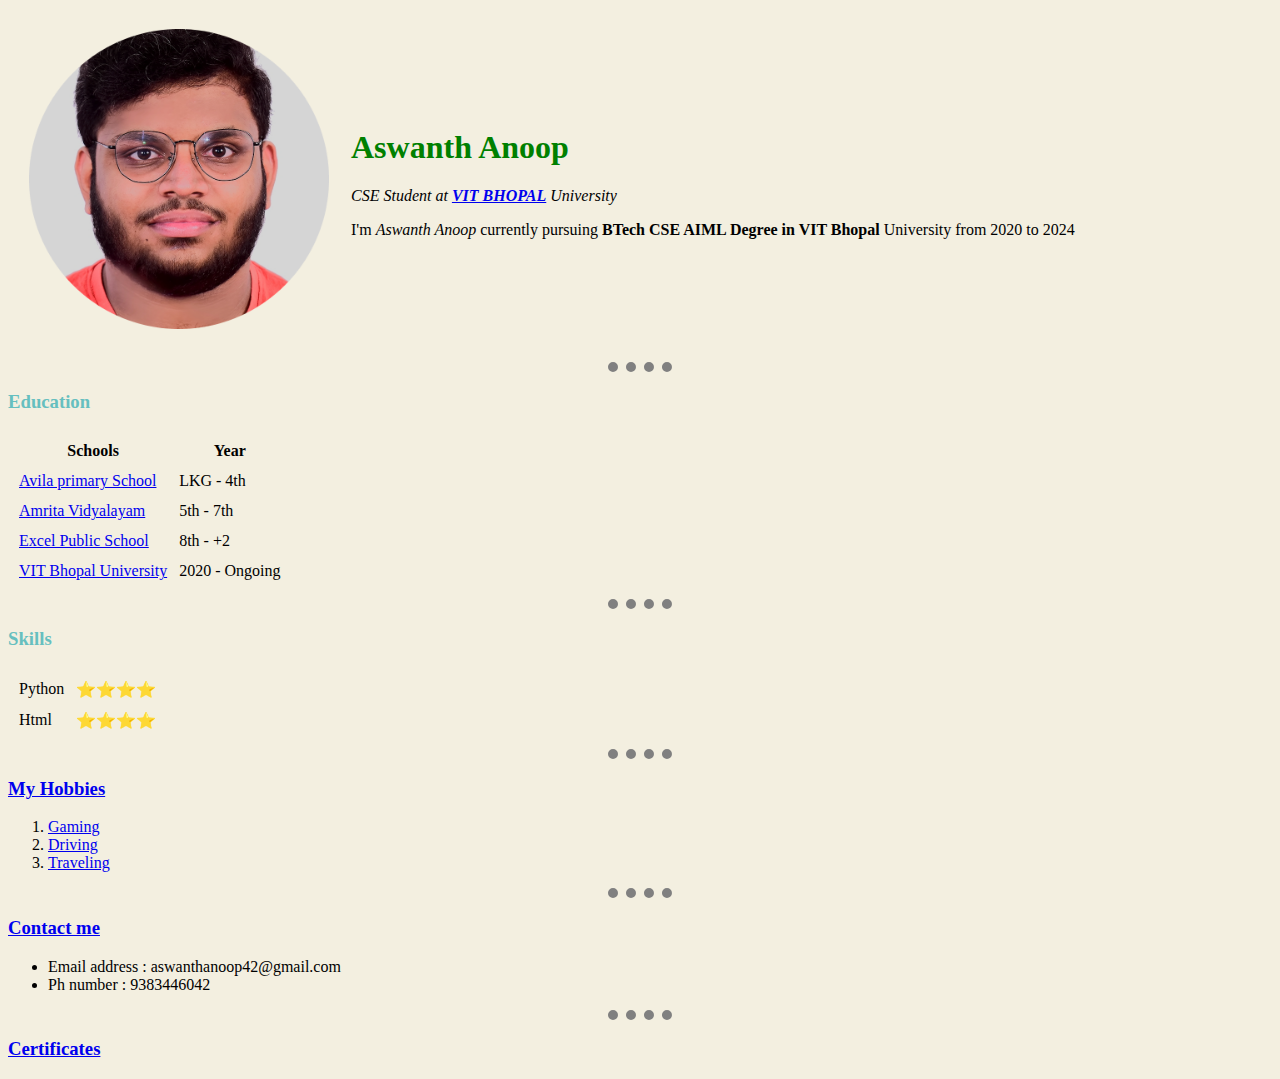
<file: index.html>
<!DOCTYPE html>
<html lang="en" dir="ltr">

<head>
  <meta charset="utf-8">
  <title>Aswanth's Personal Website</title>
</head>
  <link rel="stylesheet" href="styles.css">

<body>
  <table cellspacing ="20">
    <td><img src="profilecrop.png" alt="Aswanth profile picture"></td>
    <td>
      <h1>Aswanth Anoop</h1>
      <p><em>CSE Student at <strong><a href="https://vitbhopal.ac.in/">VIT BHOPAL</a></Strong> University</em></p>

      <p>I'm <em>Aswanth Anoop</em> currently pursuing <strong>BTech CSE AIML Degree in VIT Bhopal</strong>
        University from 2020 to 2024</p>
    </td>
  </table>




  <hr>
  <h3>Education</h3>
  <table cellspacing="10">
    <thead>
      <th>Schools</th>
      <th>Year</th>
    </thead>
    <tbody>
      <tr>
        <td><a href="https://www.icbse.com/schools/avila-pri-school-mahe-2z6dl3">Avila primary School</a></td>
        <td>LKG - 4th</td>

      </tr>
      <tr>
        <td><a href="http://tlsy.amritavidyalayam.org/">Amrita Vidyalayam</a></td>
        <td>5th - 7th</td>
        <td></td>
      </tr>
      <tr>
        <td><a href="https://excelpublicschoolmahe.in/">Excel Public School</a></td>
        <td>8th - +2</td>
      </tr>
      <tr>
        <td><a href="https://vitbhopal.ac.in/">VIT Bhopal University</a></td>
        <td>2020 - Ongoing</td>
      </tr>

    </tbody>

  </table>
  <hr>
  <h3>Skills</h3>
  <table cellspacing ="10" >
  <tbody>

      <tr>
        <td>Python</td>
        <td>⭐⭐⭐⭐</td>

      </tr>

      <tr>
        <td>Html</td>
        <td>⭐⭐⭐⭐</td>

      </tr>

    </tbody>
  </table>
  <hr>

  <h3><a href="Hobbies.html"><strong>My Hobbies</strong></a></h3>
  <ol>
    <li><a href="https://www.youtube.com/watch?v=i6vuXRLCD6w">Gaming</a></li>
    <li><a href="https://www.youtube.com/watch?v=b-WViLMs_4c">Driving</a></li>
    <li><a href="https://www.youtube.com/watch?v=35npVaFGHMY&t=9s">Traveling</a></li>

  </ol>
  <hr>
  <h3><a href="Contact.html"><Strong>Contact me</strong></a></h3>
    <ul>
      <li>Email address : aswanthanoop42@gmail.com</li>
      <li>Ph number : 9383446042</li>

    </ul>


  <hr>
  <h3><a href="certificates.html"><strong>Certificates</strong></a></h3>
</body>

</html>
</file>
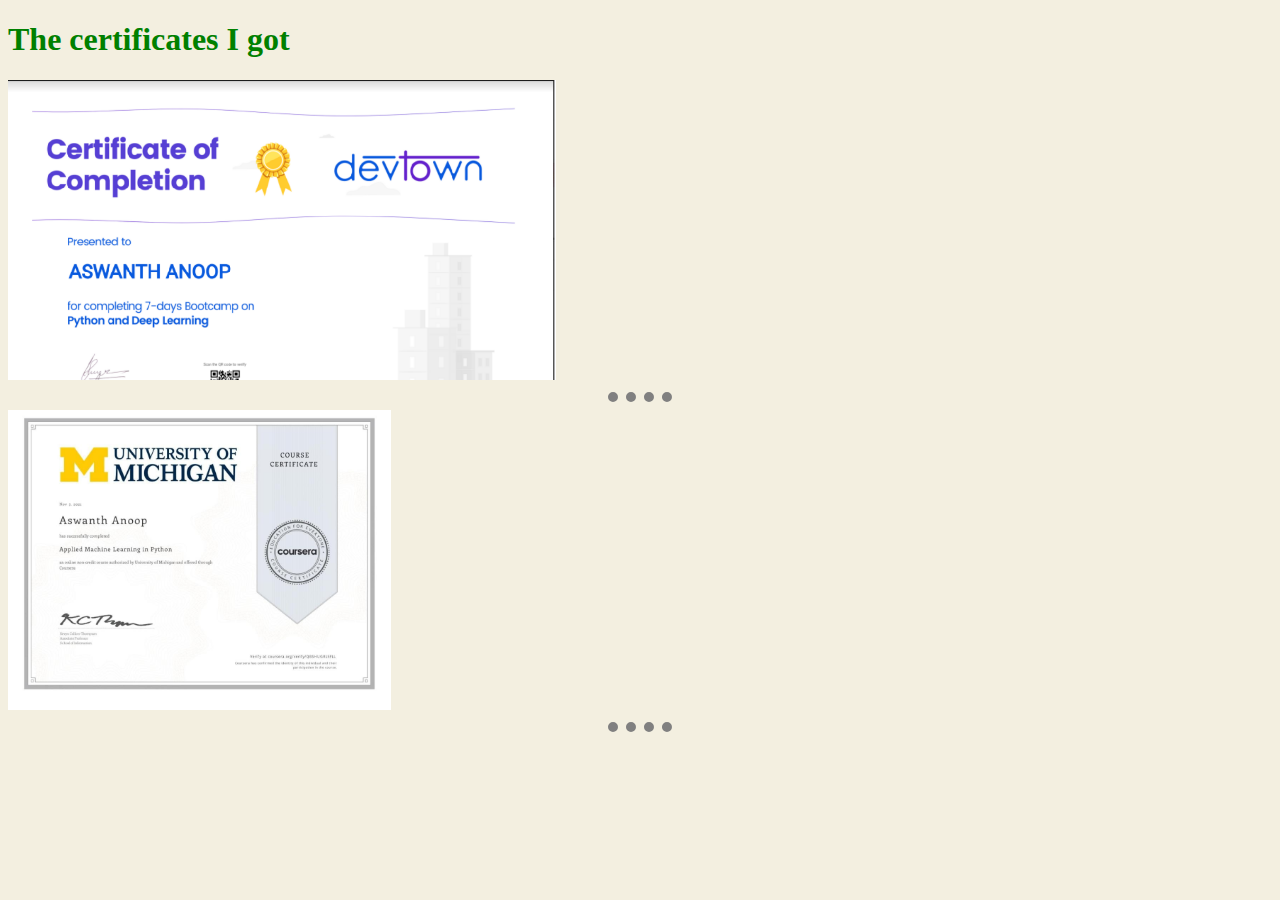
<file: certificates.html>
<!DOCTYPE html>
<html lang="en" dir="ltr">
  <head>
    <meta charset="utf-8">

    <title>Certificates</title>
  </head>
  <link rel="stylesheet" href="styles.css">
  <body>
    <h1>The certificates I got</h1>
    <img class= "certificate" src="devtown.png" alt="devtown">
    <br>
    <hr>
    <img class= "certificate" src="Coursera Certificate.jpeg" alt="coursera">
    <hr>

  </body>
</html>
</file>
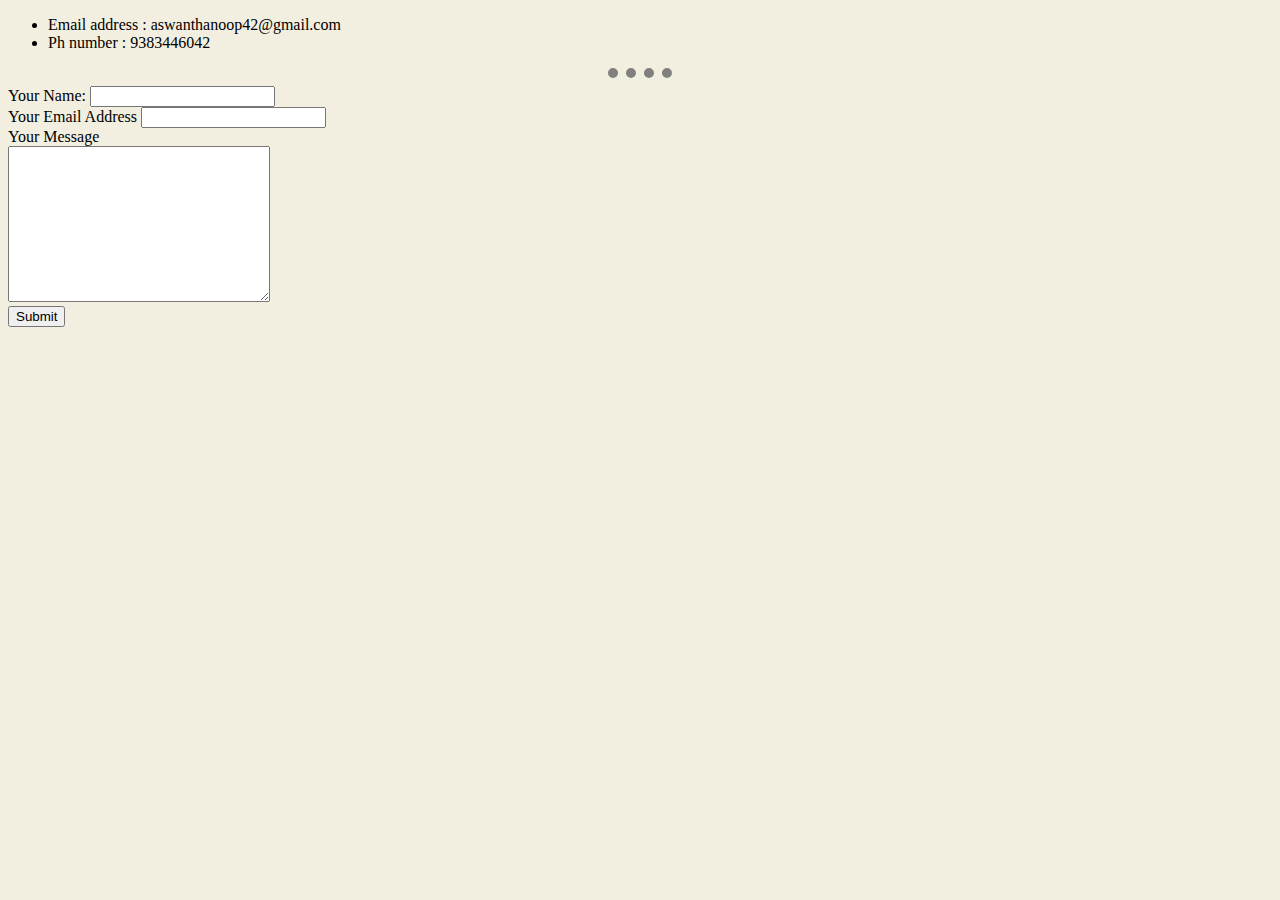
<file: Contact.html>
<!DOCTYPE html>
<html lang="en" dir="ltr">

<head>
  <meta charset="utf-8">
  <title>My Contact Details</title>
</head>
  <link rel="stylesheet" href="styles.css">

<body>
  <ul>
    <li>Email address : aswanthanoop42@gmail.com</li>
    <li>Ph number : 9383446042</li>

  </ul>
  <hr>
  <form action="mailto: aswanthanoop42@gmail.com" method="post" enctype="text/plain">
    <label>Your Name:</label>
    <input type="text" name="yourName" value="">
    <br>
    <label>Your Email Address</label>
    <input type="email" name="yourEmail" value=""><br>
    <label>Your Message</label><br>
    <textarea name="YourMessage" rows="10" cols="30"></textarea>
    <br>
    <input type="submit" name="">
  </form>

</body>

</html>
</file>
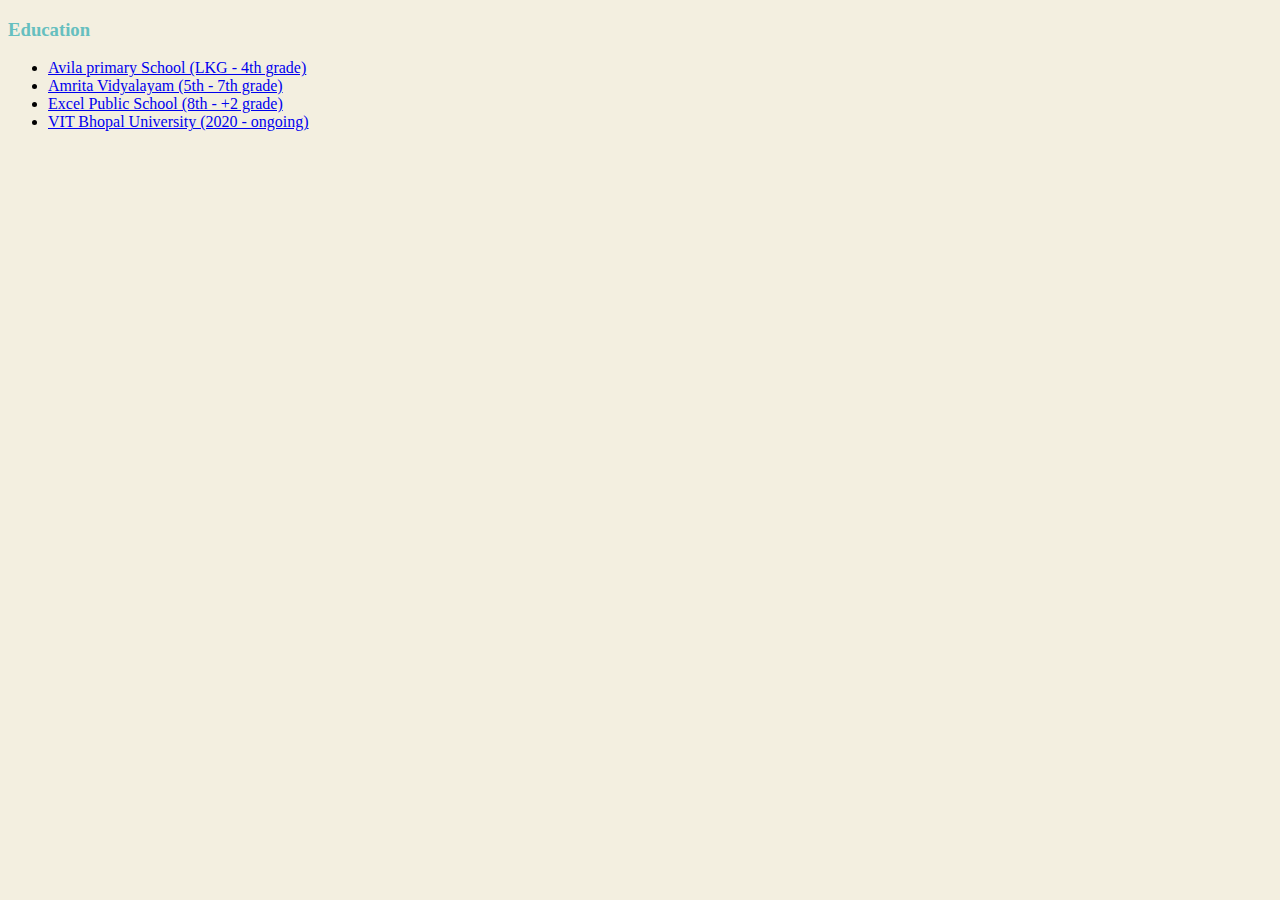
<file: Education.html>
<!DOCTYPE html>
<html lang="en" dir="ltr">
  <head>
    <meta charset="utf-8">
    <title>Education</title>
  </head>
  <link rel="stylesheet" href="styles.css">
  <body>
    <h3>Education</h3>

    <ul>
      <li><a href="https://www.icbse.com/schools/avila-pri-school-mahe-2z6dl3">Avila primary School (LKG - 4th grade)</a></li>
      <li><a href="http://tlsy.amritavidyalayam.org/">Amrita Vidyalayam (5th - 7th grade)</a></li>
      <li><a href="https://excelpublicschoolmahe.in/">Excel Public School (8th - +2 grade)</a></li>
      <li><a href="https://vitbhopal.ac.in/">VIT Bhopal University (2020 - ongoing)</a></li>
    </ul>
  </body>
</html>
</file>
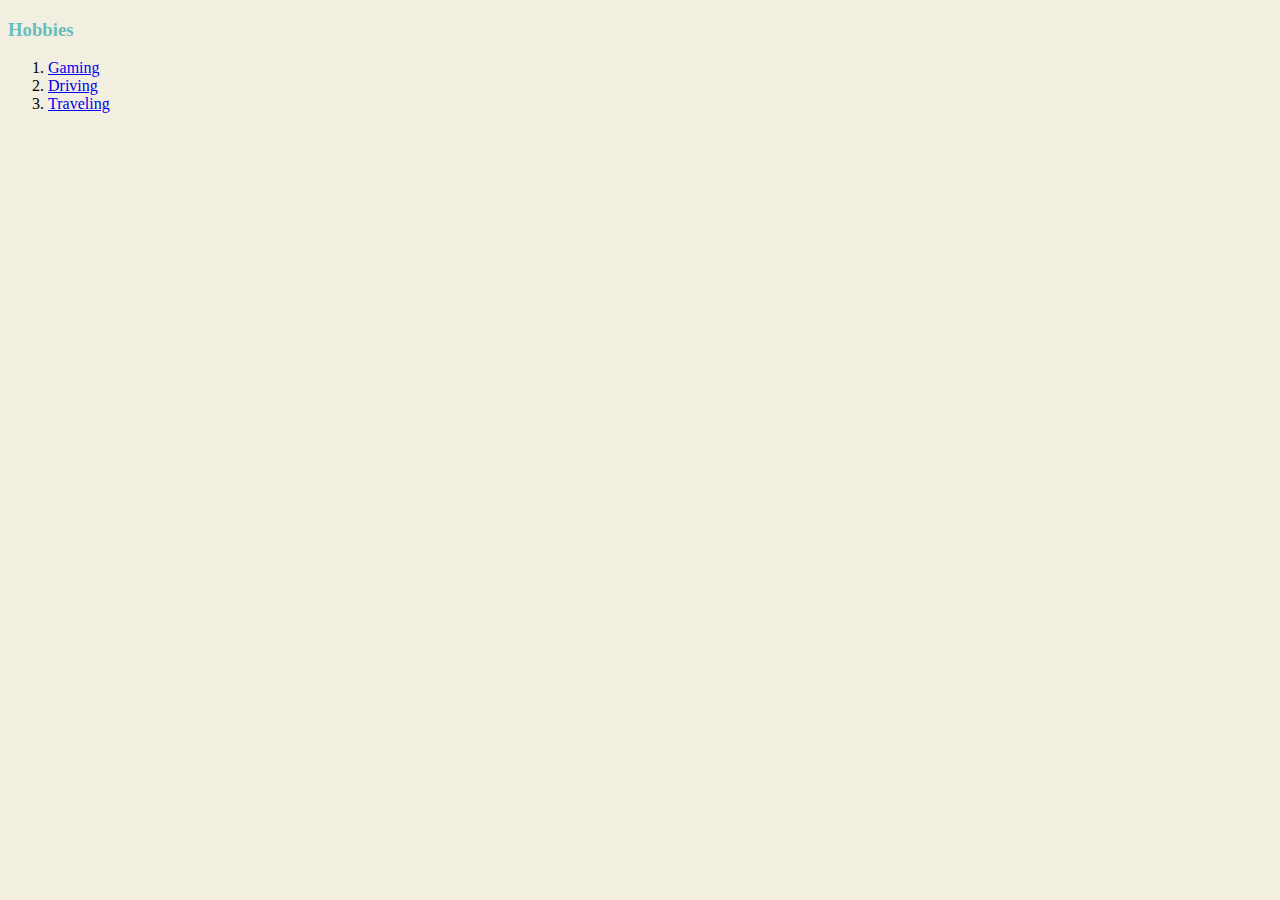
<file: Hobbies.html>
<!DOCTYPE html>
<html lang="en" dir="ltr">
  <head>
    <meta charset="utf-8">
    <title>My hobbies</title>
  </head>
 <link rel="stylesheet" href="styles.css">
  <body>
    <h3>Hobbies</h3>
    <ol>
      <li><a href="https://www.youtube.com/watch?v=i6vuXRLCD6w">Gaming</a></li>
      <li><a href="https://www.youtube.com/watch?v=b-WViLMs_4c">Driving</a></li>
      <li><a href="https://www.youtube.com/watch?v=35npVaFGHMY&t=9s">Traveling</a></li>

    </ol>
  </body>
</html>
</file>
<file: styles.css>
/* *****************************TAG selectors ********************************* */
body{
  background-color:#F3EFE0;
}
hr {
  border-style:none;
  border-top-style: dotted;
  border-color: grey;
  border-width:10px;

  width:5%;
}
hr:hover{
  border-color:blue;
}
img {
  height: 300px;
}
h1  {
  color:green;

}
h1 :hover{
  background-color:blue;
}
h3 {
  color:#66bfbf;
}

/* *****************************CLASS selectors ********************************* */
.certificate{
  background-color:grey;
}

/* *****************************ID selectors ********************************* */
#name{
  color:red;
}
</file>
